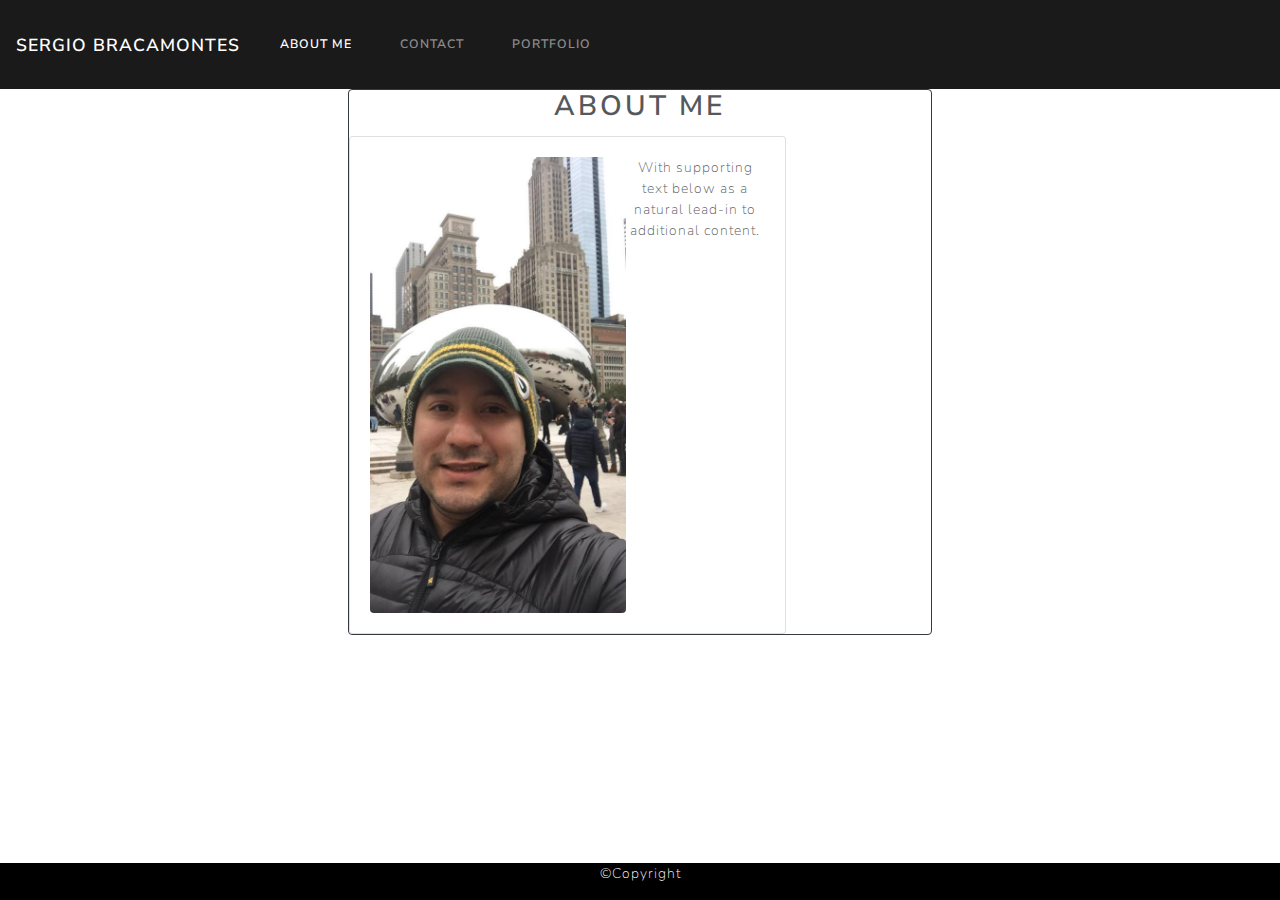
<file: homework-2/index.html>
<!DOCTYPE html>
<html lang="en">

<head>
    <meta charset="UTF-8">
    <meta name="viewport" content="width=device-width, initial-scale=1.0">
    <link rel="stylesheet" href="https://stackpath.bootstrapcdn.com/bootstrap/4.4.1/css/bootstrap.min.css"
        integrity="sha384-Vkoo8x4CGsO3+Hhxv8T/Q5PaXtkKtu6ug5TOeNV6gBiFeWPGFN9MuhOf23Q9Ifjh" crossorigin="anonymous">
    <script src="https://code.jquery.com/jquery-3.4.1.slim.min.js"
        integrity="sha384-J6qa4849blE2+poT4WnyKhv5vZF5SrPo0iEjwBvKU7imGFAV0wwj1yYfoRSJoZ+n"
        crossorigin="anonymous"></script>
    <script src="https://stackpath.bootstrapcdn.com/bootstrap/4.4.1/js/bootstrap.min.js"
        integrity="sha384-wfSDF2E50Y2D1uUdj0O3uMBJnjuUD4Ih7YwaYd1iqfktj0Uod8GCExl3Og8ifwB6"
        crossorigin="anonymous"></script>

    <script src="https://cdn.jsdelivr.net/npm/popper.js@1.16.0/dist/umd/popper.min.js"
        integrity="sha384-Q6E9RHvbIyZFJoft+2mJbHaEWldlvI9IOYy5n3zV9zzTtmI3UksdQRVvoxMfooAo"
        crossorigin="anonymous"></script>
    <link rel="stylesheet" href="lux.min.css">
    <link rel="stylesheet" href="override.css">

    <title>SERGIO BRACAMONTES</title>

</head>

<body>
    <nav class="navbar navbar-expand-lg navbar-dark bg-primary">
        <a class="navbar-brand" href="#">Sergio Bracamontes</a>
        <button class="navbar-toggler" type="button" data-toggle="collapse" data-target="#navbarColor01"
            aria-controls="navbarColor01" aria-expanded="false" aria-label="Toggle navigation">
            <span class="navbar-toggler-icon"></span>
        </button>

        <div class="collapse navbar-collapse" id="navbarColor01">
            <ul class="navbar-nav mr-auto">
                <li class="nav-item active">
                    <a class="nav-link" href="index.html">About Me <span class="sr-only">(current)</span></a>
                </li>
                <li class="nav-item">
                    <a class="nav-link" href="contact.html">Contact</a>
                </li>
                <li class="nav-item">
                    <a class="nav-link" href="portfolio.html">Portfolio</a>
                </li>
            </ul>
        </div>
    </nav>

    <div class="center">
        <div class="card border-dark mb-3; center" style="max-width: 80%">
            <h2 class="card-title" style="text-align: center;">About Me</h2>
            <div class="card text-center" style="max-width: 75%" >
                <div class="card-body">
              
                <img src="randomSurge.jpg" class="rounded float-left" alt="Surge in Chicago" style="width: 65%;">
                <p class="card-text">With supporting text below as a natural lead-in to additional content.</p>
              <!-- MAKE SURE TO WRITE A BIO -->
                </div>
            </div>
        </div>
    </div>
    <div class="footer">
        <p>&copy;Copyright </p>
      </div>
</body>


</html>
</file>
<file: homework-2/override.css>
.center{
    display:flex;
    justify-content: center;
    
}
.footer {
    position: fixed;
    left: 0;
    bottom: 0;
    width: 100%;
    background-color: black;
    color: white;
    text-align: center;
 }
</file>
